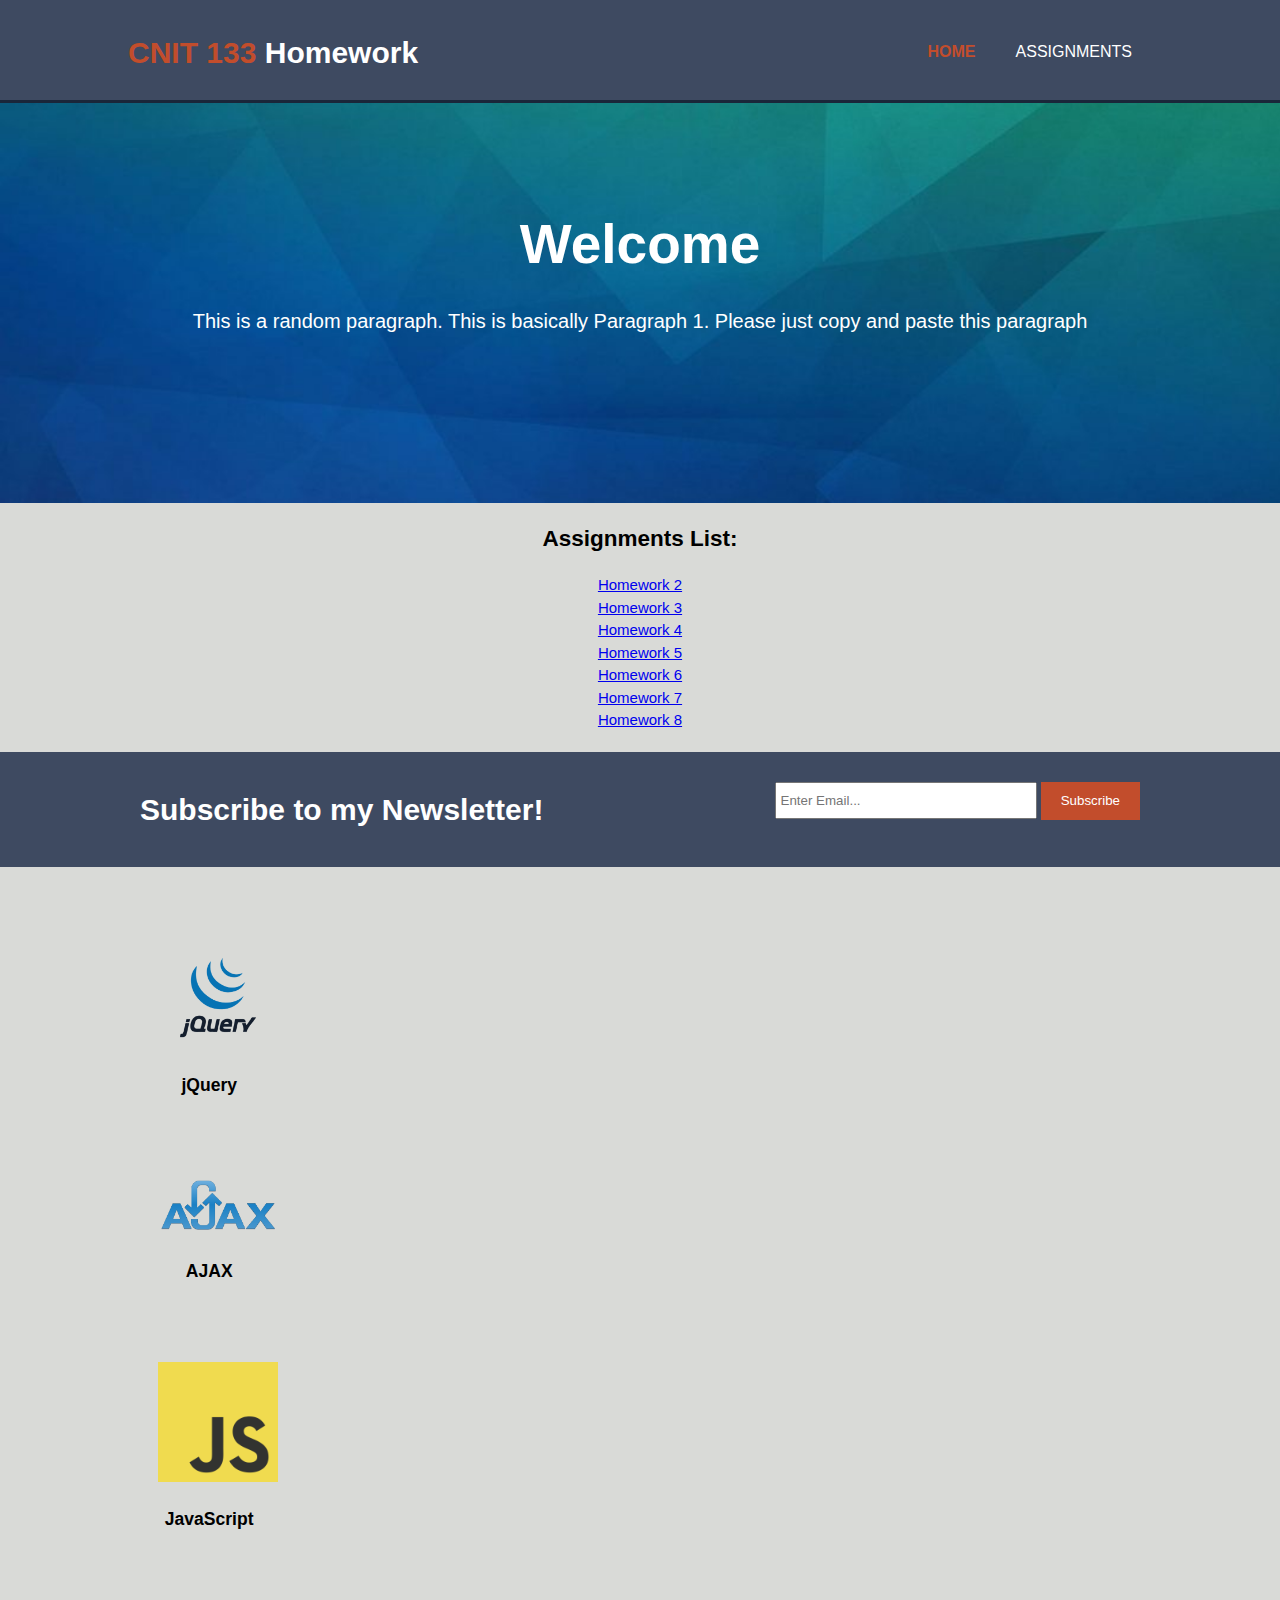
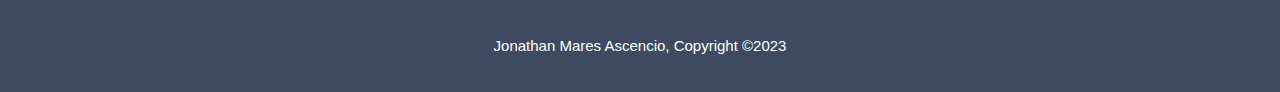
<file: index.html>
<!DOCTYPE html>
<html lang="en">
  <head>
    <meta charset="UTF-8">
    <meta name="viewport" content="width=device-width, initial-scale=1.0">
    <meta name="description" content="My first webpage">
    <meta name="author" content="Jonathan Mares Ascencio">
    <title>My Website Title</title>
    <link rel="stylesheet" href="./css/style.css">
  </head>
  <body>
    <header>
      <div class="container">
        <div id="heading">
          <h1><span class="highlight">CNIT 133</span> Homework</h1>
      </div>
      <nav>
          <ul>
            <li class="current"><a href="index.html">Home</a></li>
            <li><a href="assignments.html">Assignments</a></li>
          </ul>
      </nav>
      </div>
    </header>
    
    <section id="Welcome">
      <div class="container">
        <h1>Welcome</h1>
        <p>This is a random paragraph. This is basically Paragraph 1. Please just copy and paste this paragraph</p>
      </div>
    </section>

    <section id="AssignmentsList">
      <div class="container">
        <h2>Assignments List:</h2>
          <ul>
            <li><a href="hw2.html">Homework 2</a></li>
            <li><a href="hw3.html">Homework 3</a></li>
            <li><a href="hw4.html">Homework 4</a></li>
            <li><a href="hw5.html">Homework 5</a></li>
            <li><a href="hw6.html">Homework 6</a></li>
            <li><a href="hw7.html">Homework 7</a></li>
            <li><a href="hw8.html">Homework 8</a></li>
          </ul>
      </div>
    </section>

    <section id="newsletter">
      <div class="container">
        <h1>Subscribe to my Newsletter!</h1>
        <form>
            <input type="email" placeholder="Enter Email...">
            <button type="submit" class="button_1">Subscribe</button>
        </form>
      </div>
    </section>

    <section id="boxes">
      <div class="container">
        <div class="box">
          <img src="./img/logo_jquery.png" alt="jQuery">
          <h3>jQuery</h3>
        </div>
      </div>
        <div class="container">
          <div class="box">
            <img src="./img/logo_ajax.png" alt="ajax">
            <h3>AJAX</h3>
          </div>
        </div>
          <div class="container">
            <div class="box">
              <img src="./img/logo_java.png" alt="java">
              <h3>JavaScript</h3>
            </div>
          </div>
    </section>

    <footer>
      <p>Jonathan Mares Ascencio, Copyright &copy;2023</p>
    </footer>
  </body>
</html>
</file>
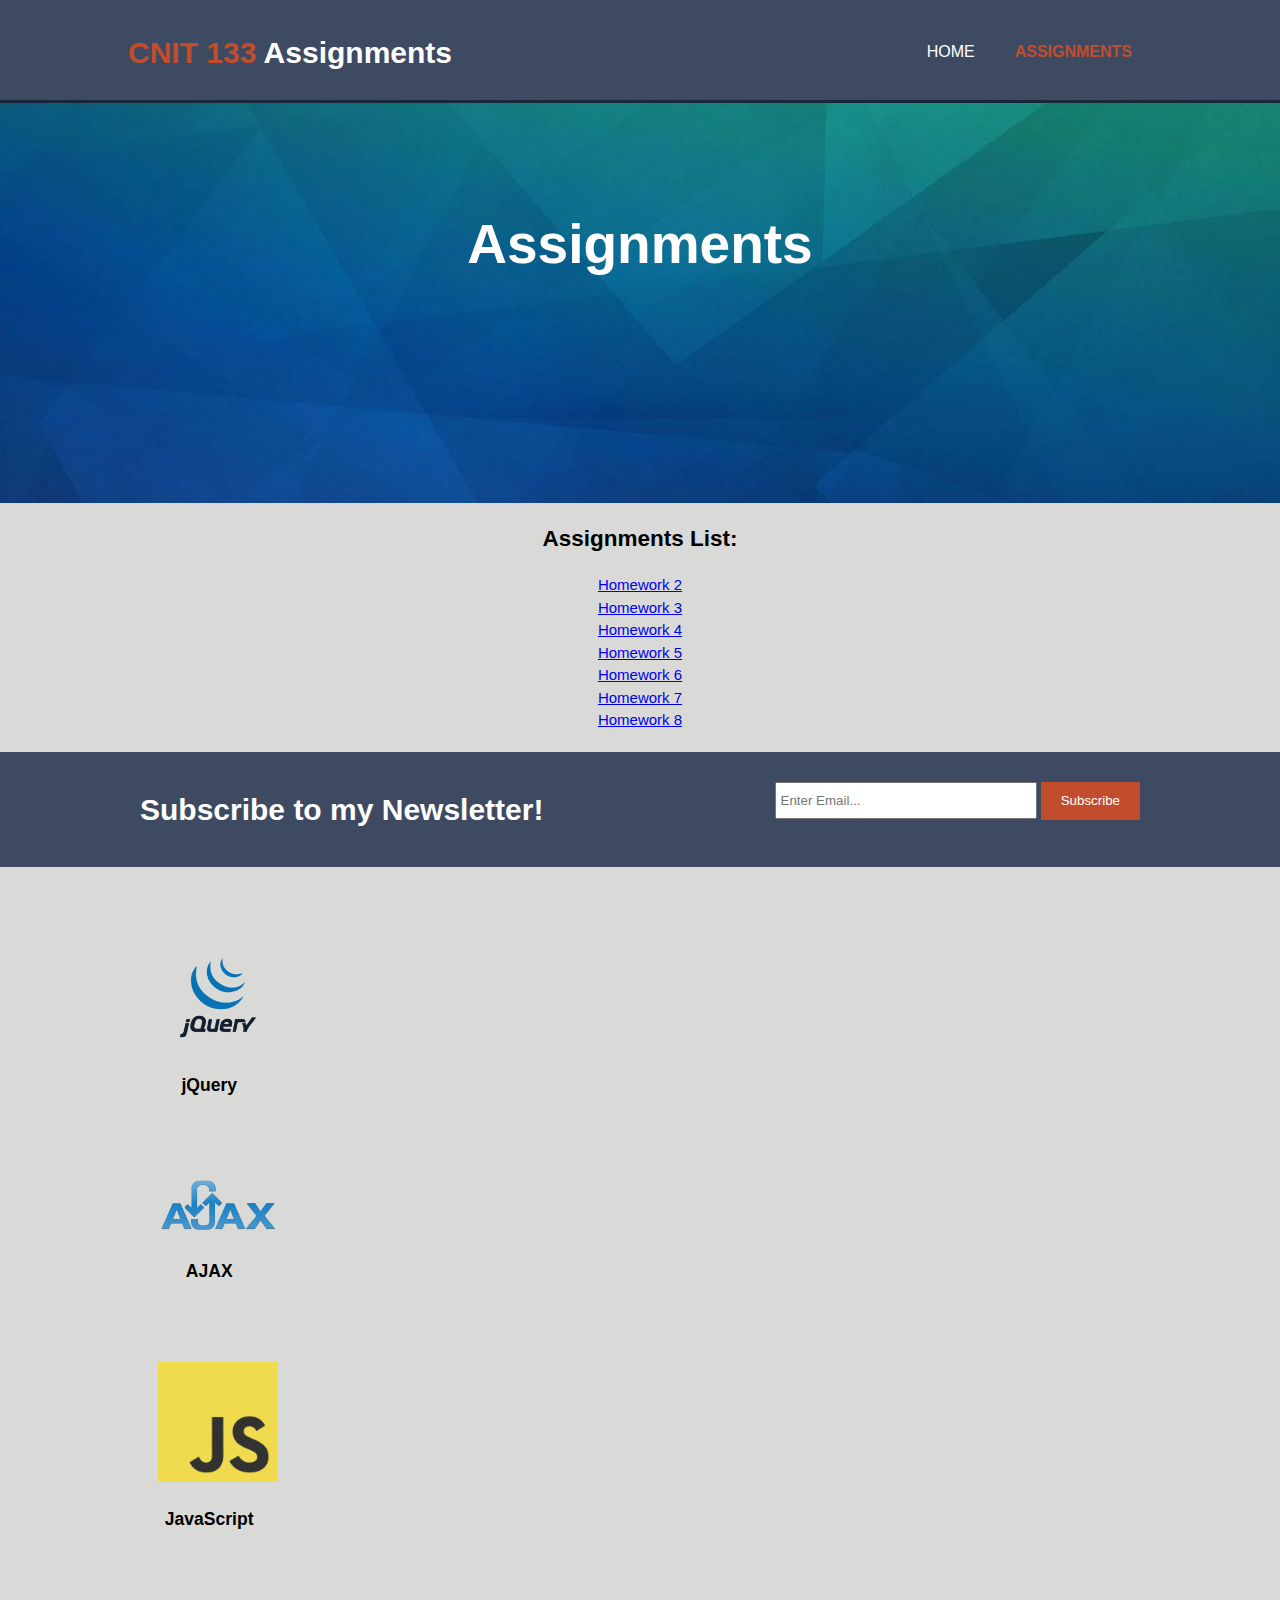
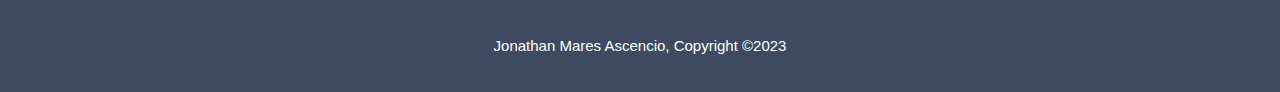
<file: assignments.html>
<!DOCTYPE html>
<html lang="en">
  <head>
    <meta charset="UTF-8">
    <meta name="viewport" content="width=device-width, initial-scale=1.0">
    <meta name="description" content="Assignments">
    <meta name="author" content="Jonathan Mares Ascencio">
    <title>Assignments</title>
    <link rel="stylesheet" href="./css/style.css">
  </head>
  <body>
    <header>
      <div class="container">
        <div id="heading">
          <h1><span class="highlight">CNIT 133</span> Assignments</h1>
      </div>
      <nav>
          <ul>
            <li><a href="index.html">Home</a></li>
            <li class="current"><a href="assignments.html">Assignments</a></li>
          </ul>
      </nav>
      </div>
    </header>
    
    <section id="Welcome">
      <div class="container">
        <h1>Assignments</h1>
      </div>
    </section>
    
    <section id="AssignmentsList">
      <div class="container">
        <h2>Assignments List:</h2>
          <ul>
            <li><a href="hw2.html">Homework 2</a></li>
            <li><a href="hw3.html">Homework 3</a></li>
            <li><a href="hw4.html">Homework 4</a></li>
            <li><a href="hw5.html">Homework 5</a></li>
            <li><a href="hw6.html">Homework 6</a></li>
            <li><a href="hw7.html">Homework 7</a></li>
            <li><a href="hw8.html">Homework 8</a></li>
          </ul>
      </div>
    </section>
    
    <section id="newsletter">
      <div class="container">
        <h1>Subscribe to my Newsletter!</h1>
        <form>
            <input type="email" placeholder="Enter Email...">
            <button type="submit" class="button_1">Subscribe</button>
        </form>
      </div>
    </section>

    <section id="boxes">
      <div class="container">
        <div class="box">
          <img src="./img/logo_jquery.png" alt="jQuery">
          <h3>jQuery</h3>
        </div>
      </div>
        <div class="container">
          <div class="box">
            <img src="./img/logo_ajax.png" alt="ajax">
            <h3>AJAX</h3>
          </div>
        </div>
          <div class="container">
            <div class="box">
              <img src="./img/logo_java.png" alt="java">
              <h3>JavaScript</h3>
            </div>
          </div>
    </section>

    <footer>
      <p>Jonathan Mares Ascencio, Copyright &copy;2023</p>
    </footer>
  </body>
</html>
</file>
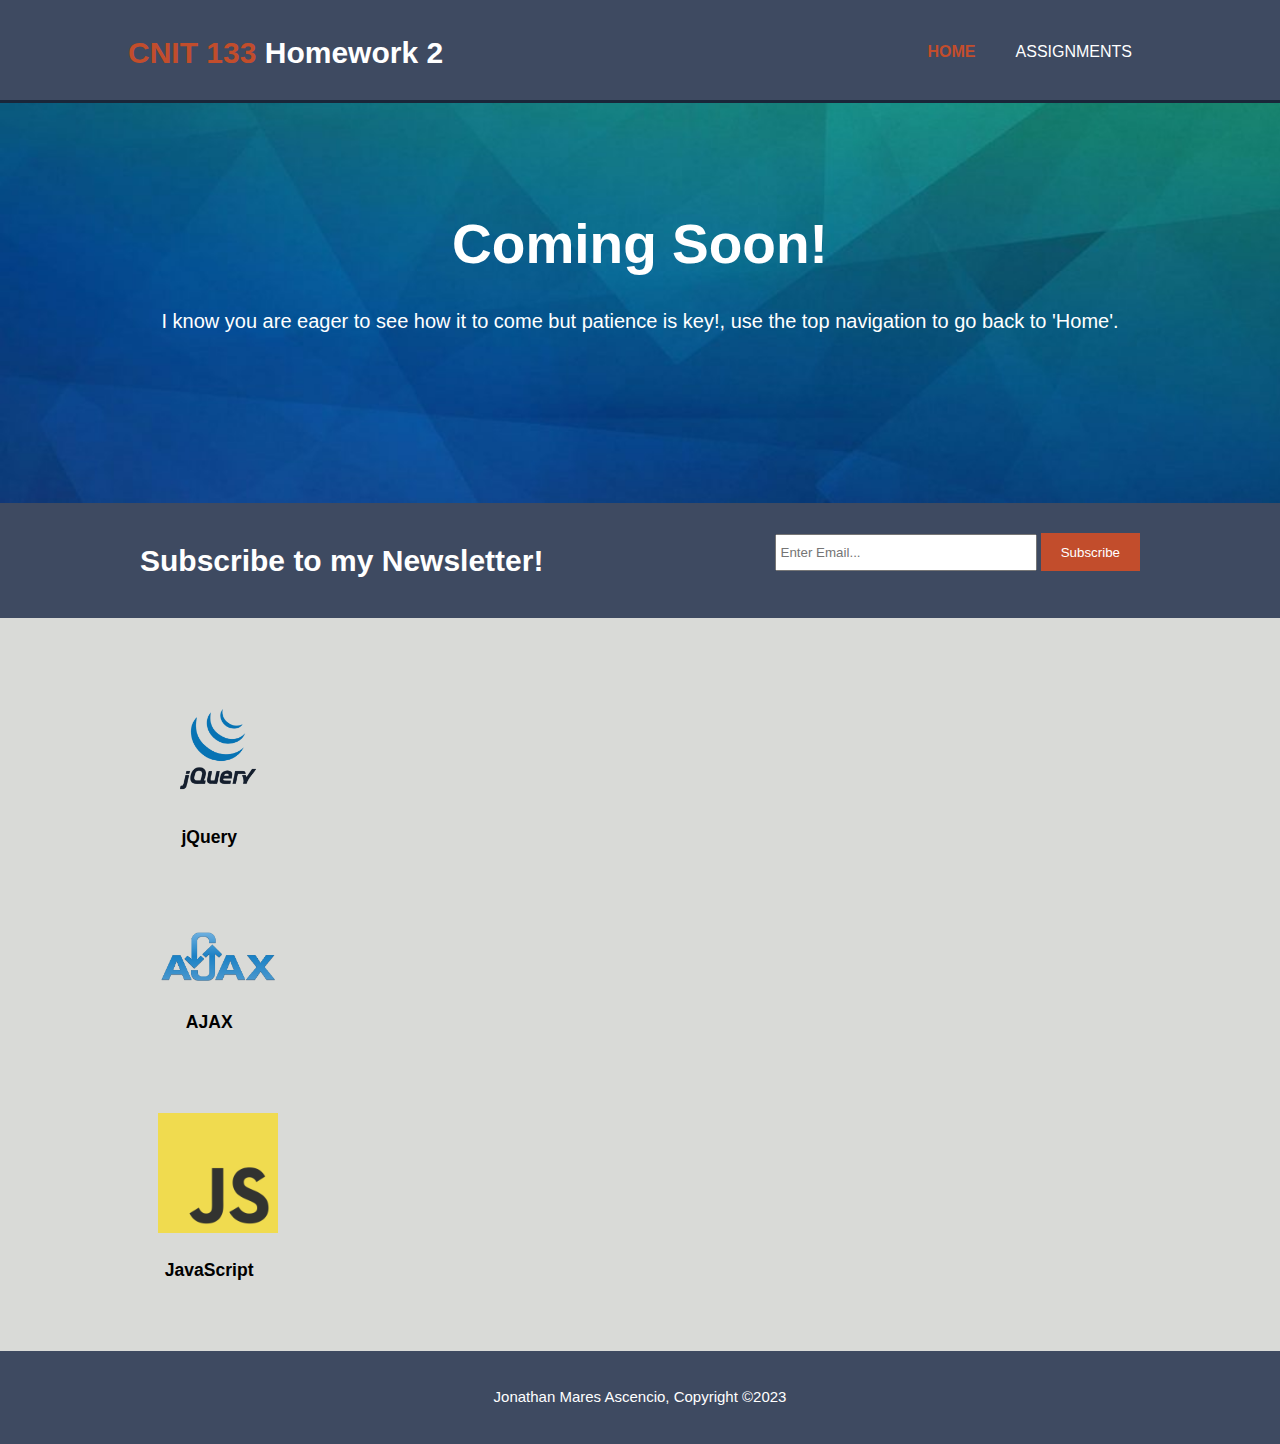
<file: hw2.html>
<!DOCTYPE html>
<html lang="en">
  <head>
    <meta charset="UTF-8">
    <meta name="viewport" content="width=device-width, initial-scale=1.0">
    <meta name="description" content="Homework 2 for JavaScript, jQuery, AJAX course at CCS">
    <meta name="author" content="Jonathan Mares Ascencio">
    <title>Homework 2 - Basic Operations</title>
    <link rel="stylesheet" href="./css/style.css">
  </head>
  <body>
    <header>
      <div class="container">
        <div id="heading">
          <h1><span class="highlight">CNIT 133</span> Homework 2</h1>
      </div>
      <nav>
          <ul>
            <li class="current"><a href="index.html">Home</a></li>
            <li><a href="assignments.html">Assignments</a></li>
          </ul>
      </nav>
      </div>
    </header>
    
    <section id="Welcome">
      <div class="container">
        <h1>Coming Soon!</h1>
        <p>I know you are eager to see how it to come but patience is key!, use the top navigation to go back to 'Home'.</p>
      </div>
    </section>

    <section id="newsletter">
      <div class="container">
        <h1>Subscribe to my Newsletter!</h1>
        <form>
            <input type="email" placeholder="Enter Email...">
            <button type="submit" class="button_1">Subscribe</button>
        </form>
      </div>
    </section>

    <section id="boxes">
      <div class="container">
        <div class="box">
          <img src="./img/logo_jquery.png" alt="jQuery">
          <h3>jQuery</h3>
        </div>
      </div>
        <div class="container">
          <div class="box">
            <img src="./img/logo_ajax.png" alt="ajax">
            <h3>AJAX</h3>
          </div>
        </div>
          <div class="container">
            <div class="box">
              <img src="./img/logo_java.png" alt="java">
              <h3>JavaScript</h3>
            </div>
          </div>
    </section>

    <footer>
      <p>Jonathan Mares Ascencio, Copyright &copy;2023</p>
    </footer>
  </body>
</html>
</file>
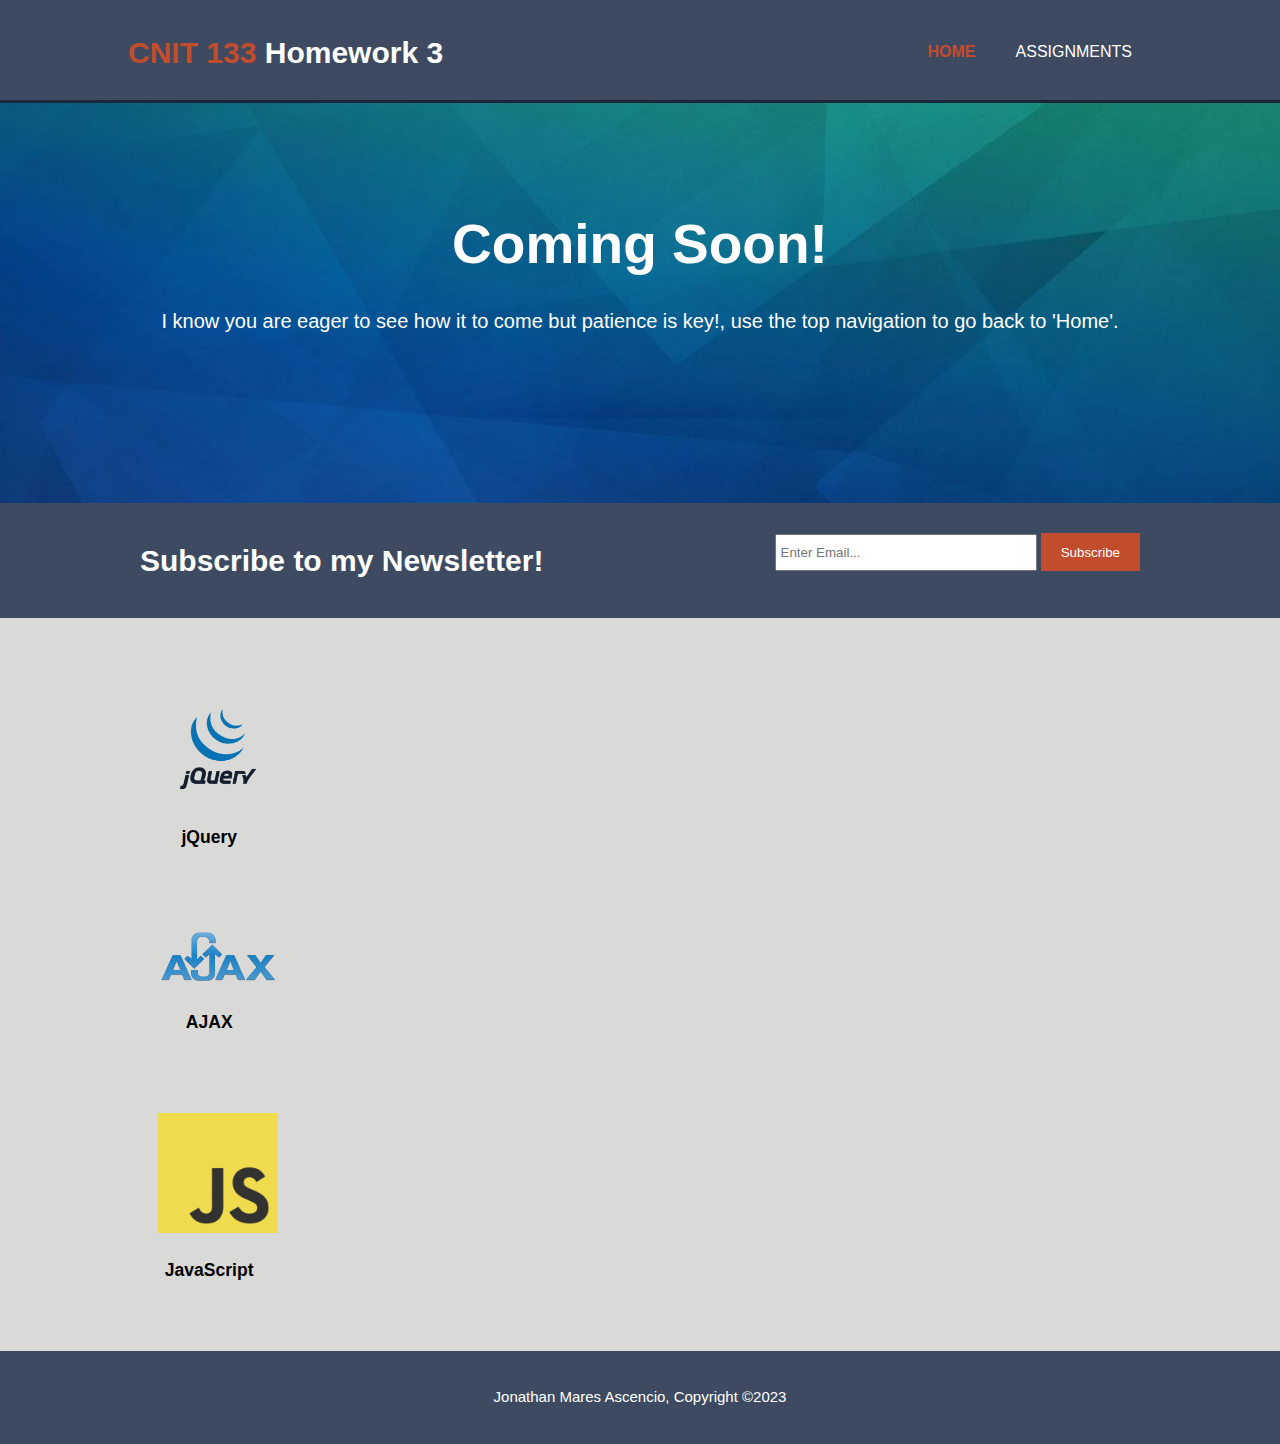
<file: hw3.html>
<!DOCTYPE html>
<html lang="en">
  <head>
    <meta charset="UTF-8">
    <meta name="viewport" content="width=device-width, initial-scale=1.0">
    <meta name="description" content="Homework 3 - Functions">
    <meta name="author" content="Jonathan Mares Ascencio">
    <title>Homework 3 - Functions</title>
    <link rel="stylesheet" href="./css/style.css">
  </head>
  <body>
    <header>
      <div class="container">
        <div id="heading">
          <h1><span class="highlight">CNIT 133</span> Homework 3</h1>
      </div>
      <nav>
          <ul>
            <li class="current"><a href="index.html">Home</a></li>
            <li><a href="assignments.html">Assignments</a></li>
          </ul>
      </nav>
      </div>
    </header>
    
    <section id="Welcome">
      <div class="container">
        <h1>Coming Soon!</h1>
        <p>I know you are eager to see how it to come but patience is key!, use the top navigation to go back to 'Home'.</p>
      </div>
    </section>

    <section id="newsletter">
      <div class="container">
        <h1>Subscribe to my Newsletter!</h1>
        <form>
            <input type="email" placeholder="Enter Email...">
            <button type="submit" class="button_1">Subscribe</button>
        </form>
      </div>
    </section>

    <section id="boxes">
      <div class="container">
        <div class="box">
          <img src="./img/logo_jquery.png" alt="jQuery">
          <h3>jQuery</h3>
        </div>
      </div>
        <div class="container">
          <div class="box">
            <img src="./img/logo_ajax.png" alt="ajax">
            <h3>AJAX</h3>
          </div>
        </div>
          <div class="container">
            <div class="box">
              <img src="./img/logo_java.png" alt="java">
              <h3>JavaScript</h3>
            </div>
          </div>
    </section>

    <footer>
      <p>Jonathan Mares Ascencio, Copyright &copy;2023</p>
    </footer>
  </body>
</html>
</file>
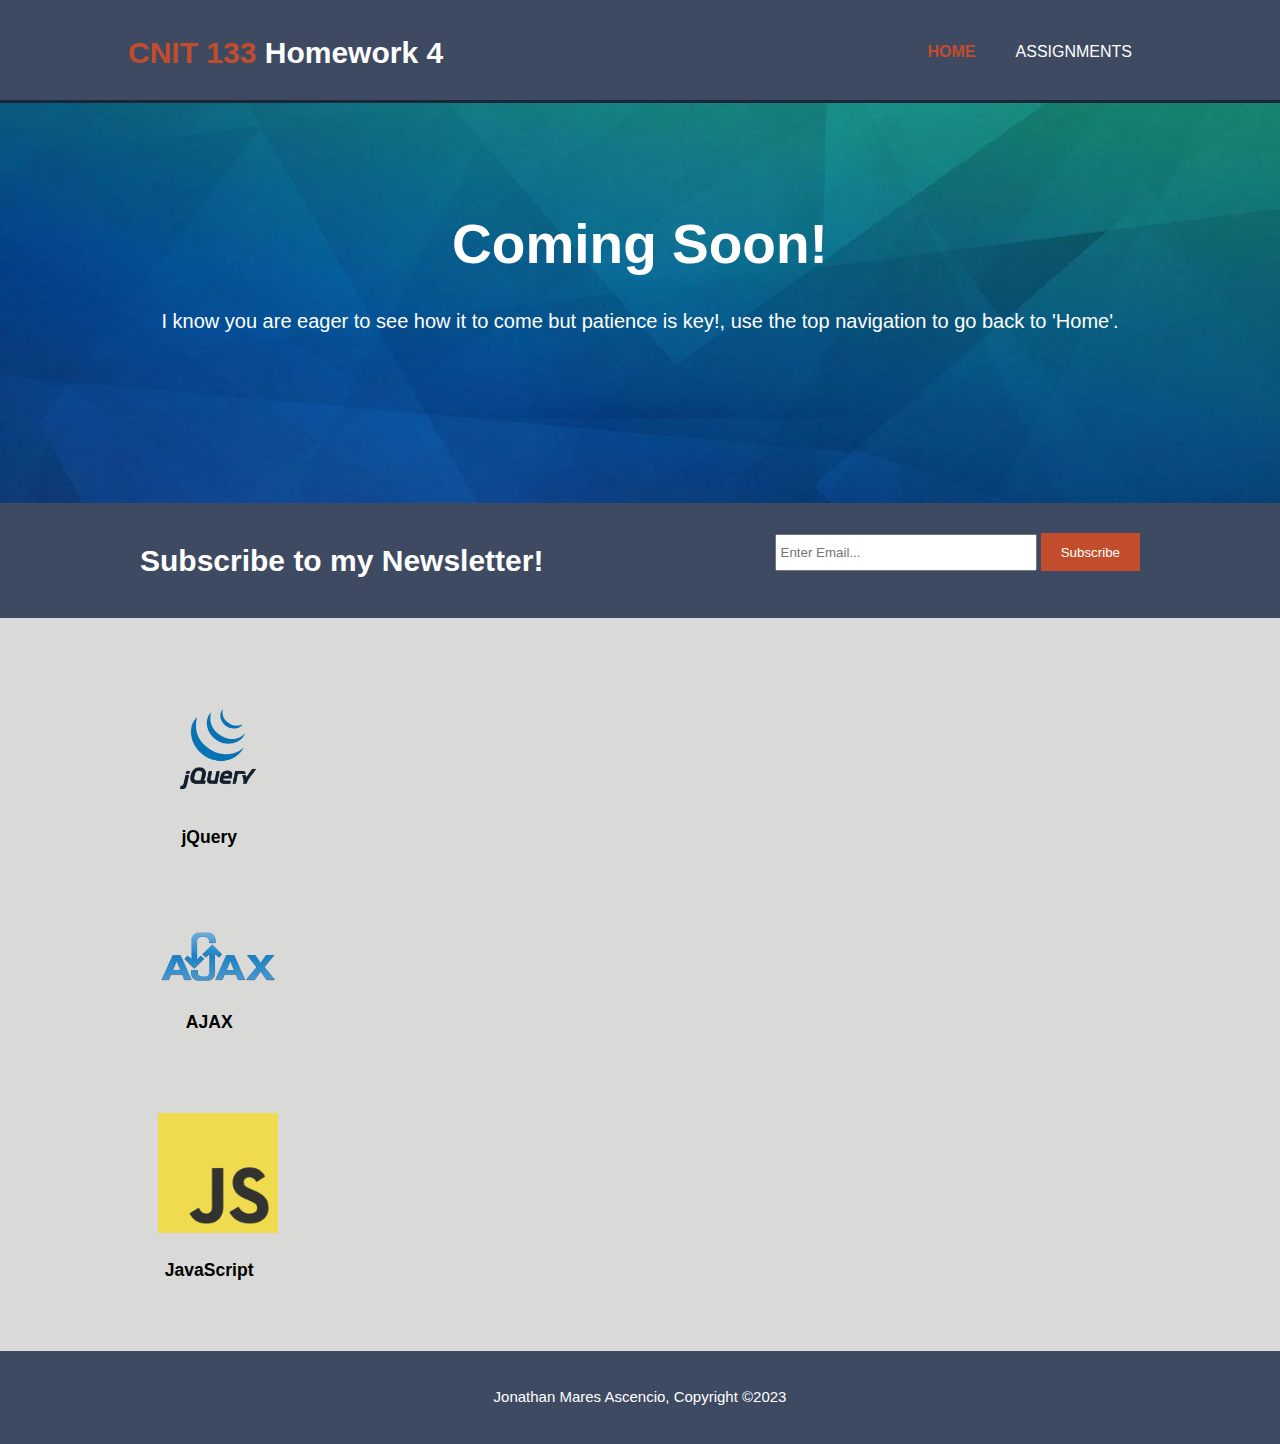
<file: hw4.html>
<!DOCTYPE html>
<html lang="en">
  <head>
    <meta charset="UTF-8">
    <meta name="viewport" content="width=device-width, initial-scale=1.0">
    <meta name="description" content="Homework 4 - Looping Statements">
    <meta name="author" content="Jonathan Mares Ascencio">
    <title>Homework 4 - Looping Statements</title>
    <link rel="stylesheet" href="./css/style.css">
  </head>
  <body>
    <header>
      <div class="container">
        <div id="heading">
          <h1><span class="highlight">CNIT 133</span> Homework 4</h1>
      </div>
      <nav>
          <ul>
            <li class="current"><a href="index.html">Home</a></li>
            <li><a href="assignments.html">Assignments</a></li>
          </ul>
      </nav>
      </div>
    </header>
    
    <section id="Welcome">
      <div class="container">
        <h1>Coming Soon!</h1>
        <p>I know you are eager to see how it to come but patience is key!, use the top navigation to go back to 'Home'.</p>
      </div>
    </section>

    <section id="newsletter">
      <div class="container">
        <h1>Subscribe to my Newsletter!</h1>
        <form>
            <input type="email" placeholder="Enter Email...">
            <button type="submit" class="button_1">Subscribe</button>
        </form>
      </div>
    </section>

    <section id="boxes">
      <div class="container">
        <div class="box">
          <img src="./img/logo_jquery.png" alt="jQuery">
          <h3>jQuery</h3>
        </div>
      </div>
        <div class="container">
          <div class="box">
            <img src="./img/logo_ajax.png" alt="ajax">
            <h3>AJAX</h3>
          </div>
        </div>
          <div class="container">
            <div class="box">
              <img src="./img/logo_java.png" alt="java">
              <h3>JavaScript</h3>
            </div>
          </div>
    </section>

    <footer>
      <p>Jonathan Mares Ascencio, Copyright &copy;2023</p>
    </footer>
  </body>
</html>
</file>
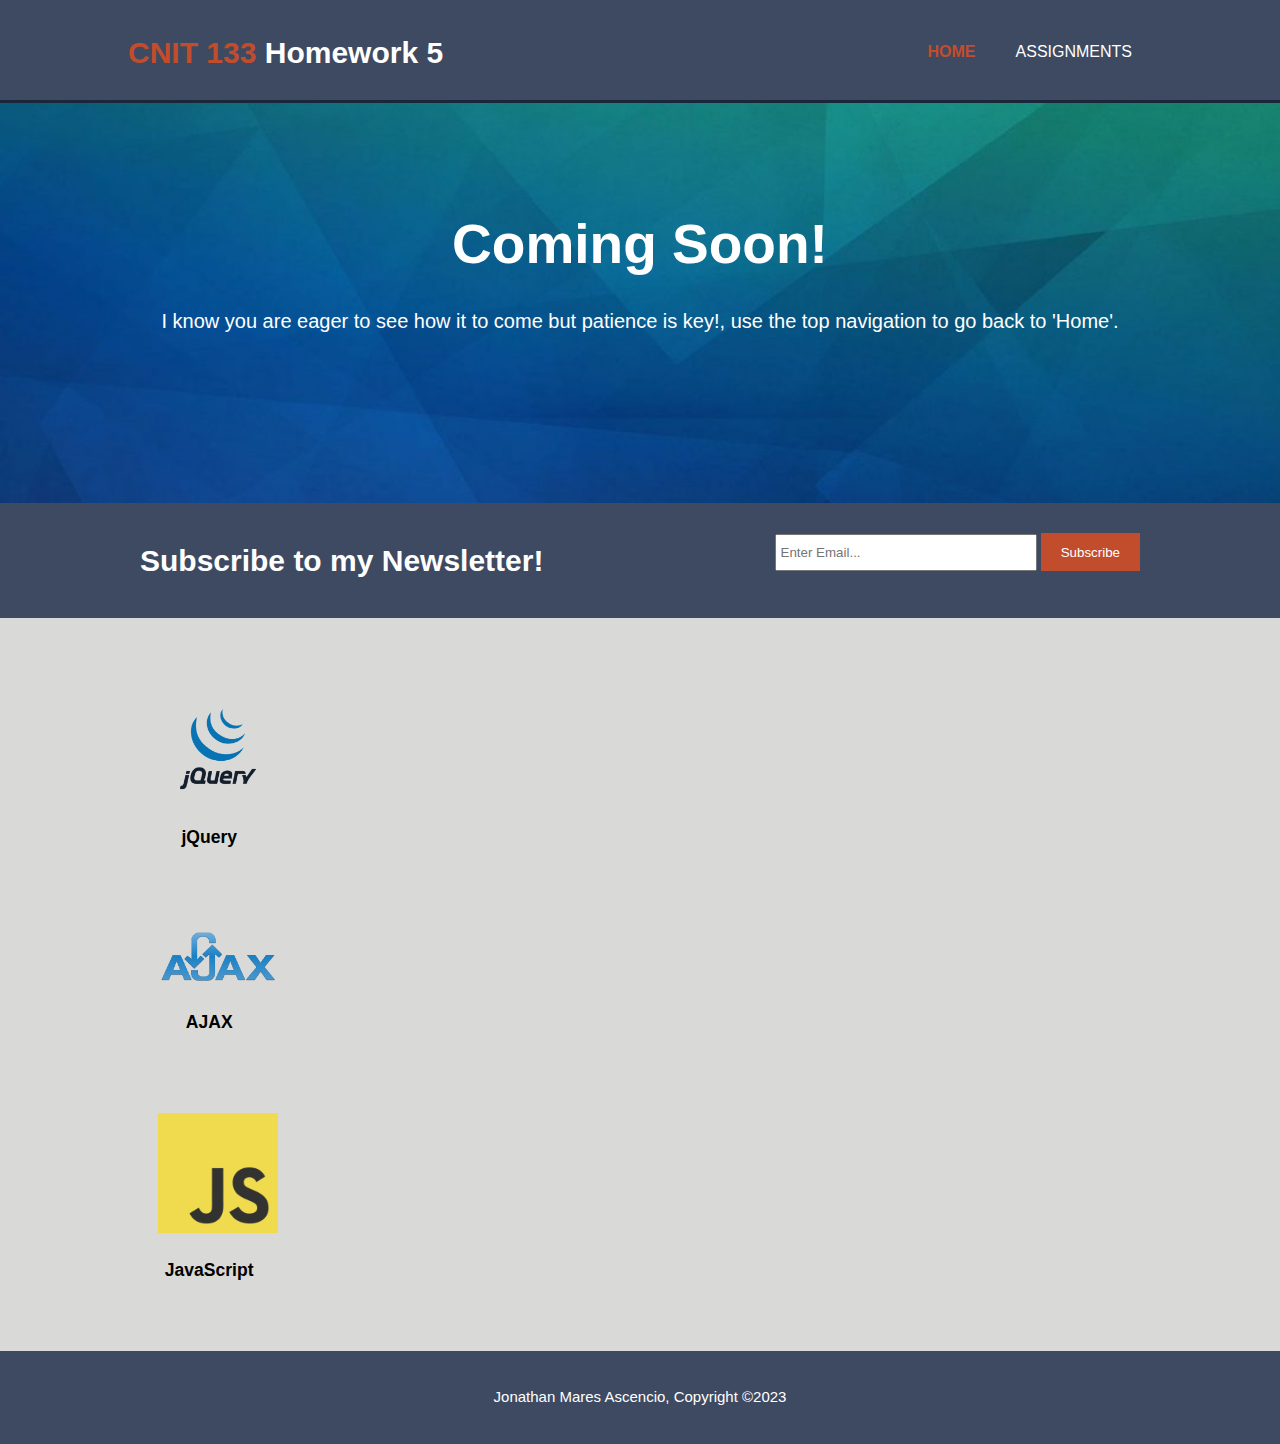
<file: hw5.html>
<!DOCTYPE html>
<html lang="en">
  <head>
    <meta charset="UTF-8">
    <meta name="viewport" content="width=device-width, initial-scale=1.0">
    <meta name="description" content="Homework 5: Arrays">
    <meta name="author" content="Jonathan Mares Ascencio">
    <title>Homework 5: Arrays</title>
    <link rel="stylesheet" href="./css/style.css">
  </head>
  <body>
    <header>
      <div class="container">
        <div id="heading">
          <h1><span class="highlight">CNIT 133</span> Homework 5</h1>
      </div>
      <nav>
          <ul>
            <li class="current"><a href="index.html">Home</a></li>
            <li><a href="assignments.html">Assignments</a></li>
          </ul>
      </nav>
      </div>
    </header>
    
    <section id="Welcome">
      <div class="container">
        <h1>Coming Soon!</h1>
        <p>I know you are eager to see how it to come but patience is key!, use the top navigation to go back to 'Home'.</p>
      </div>
    </section>

    <section id="newsletter">
      <div class="container">
        <h1>Subscribe to my Newsletter!</h1>
        <form>
            <input type="email" placeholder="Enter Email...">
            <button type="submit" class="button_1">Subscribe</button>
        </form>
      </div>
    </section>

    <section id="boxes">
      <div class="container">
        <div class="box">
          <img src="./img/logo_jquery.png" alt="jQuery">
          <h3>jQuery</h3>
        </div>
      </div>
        <div class="container">
          <div class="box">
            <img src="./img/logo_ajax.png" alt="ajax">
            <h3>AJAX</h3>
          </div>
        </div>
          <div class="container">
            <div class="box">
              <img src="./img/logo_java.png" alt="java">
              <h3>JavaScript</h3>
            </div>
          </div>
    </section>

    <footer>
      <p>Jonathan Mares Ascencio, Copyright &copy;2023</p>
    </footer>
  </body>
</html>
</file>
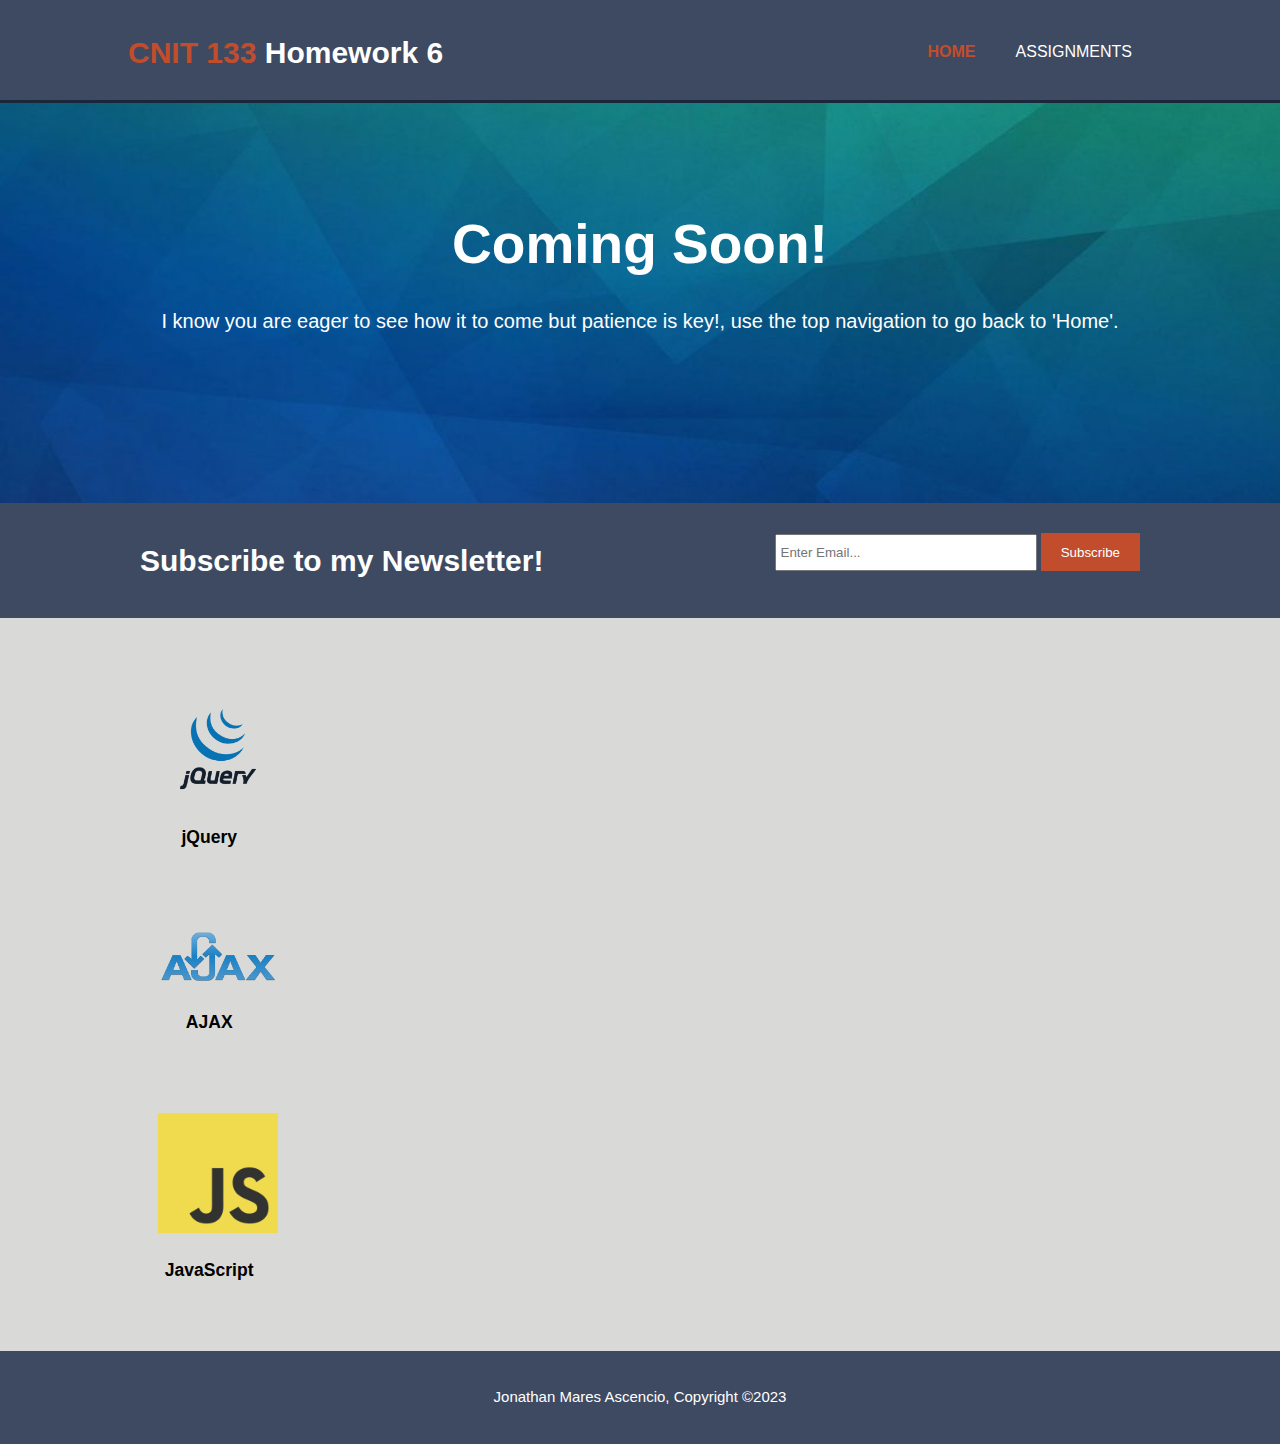
<file: hw6.html>
<!DOCTYPE html>
<html lang="en">
  <head>
    <meta charset="UTF-8">
    <meta name="viewport" content="width=device-width, initial-scale=1.0">
    <meta name="description" content="Homework 6 - Objects">
    <meta name="author" content="Jonathan Mares Ascencio">
    <title>Homework 6 - Objects</title>
    <link rel="stylesheet" href="./css/style.css">
  </head>
  <body>
    <header>
      <div class="container">
        <div id="heading">
          <h1><span class="highlight">CNIT 133</span> Homework 6</h1>
      </div>
      <nav>
          <ul>
            <li class="current"><a href="index.html">Home</a></li>
            <li><a href="assignments.html">Assignments</a></li>
          </ul>
      </nav>
      </div>
    </header>
    
    <section id="Welcome">
      <div class="container">
        <h1>Coming Soon!</h1>
        <p>I know you are eager to see how it to come but patience is key!, use the top navigation to go back to 'Home'.</p>
      </div>
    </section>

    <section id="newsletter">
      <div class="container">
        <h1>Subscribe to my Newsletter!</h1>
        <form>
            <input type="email" placeholder="Enter Email...">
            <button type="submit" class="button_1">Subscribe</button>
        </form>
      </div>
    </section>

    <section id="boxes">
      <div class="container">
        <div class="box">
          <img src="./img/logo_jquery.png" alt="jQuery">
          <h3>jQuery</h3>
        </div>
      </div>
        <div class="container">
          <div class="box">
            <img src="./img/logo_ajax.png" alt="ajax">
            <h3>AJAX</h3>
          </div>
        </div>
          <div class="container">
            <div class="box">
              <img src="./img/logo_java.png" alt="java">
              <h3>JavaScript</h3>
            </div>
          </div>
    </section>

    <footer>
      <p>Jonathan Mares Ascencio, Copyright &copy;2023</p>
    </footer>
  </body>
</html>
</file>
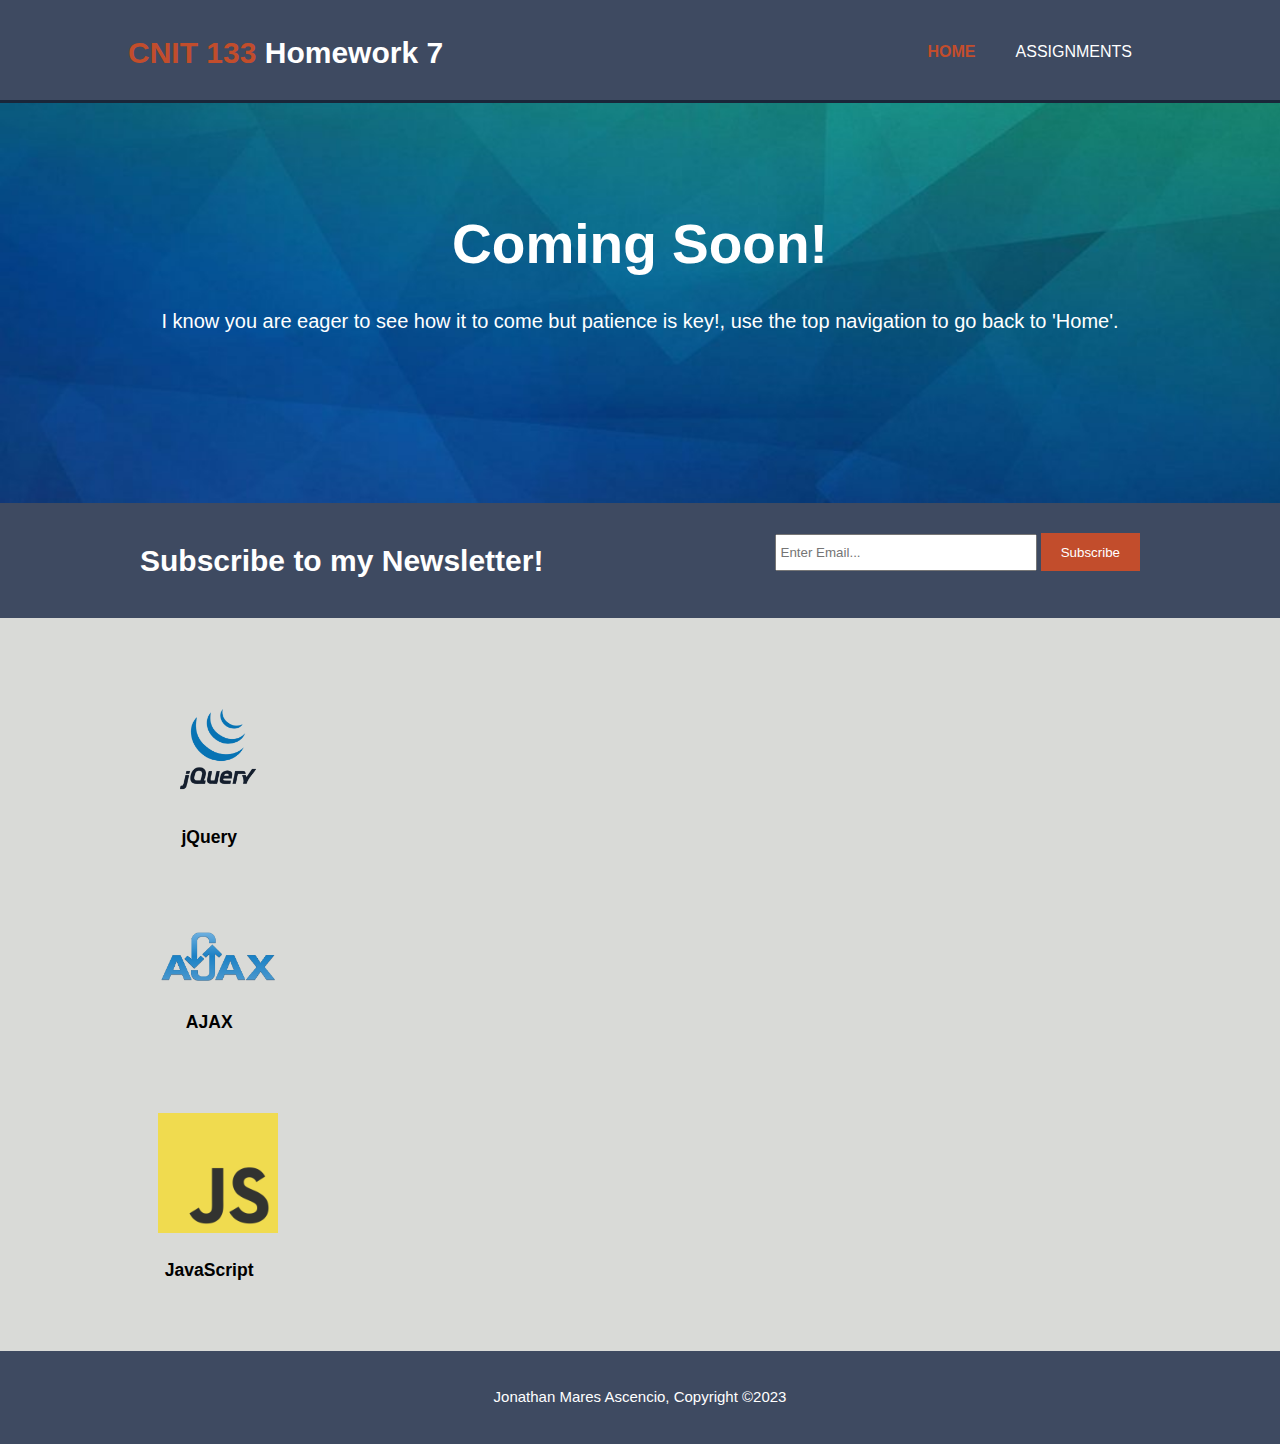
<file: hw7.html>
<!DOCTYPE html>
<html lang="en">
  <head>
    <meta charset="UTF-8">
    <meta name="viewport" content="width=device-width, initial-scale=1.0">
    <meta name="description" content="Homework 7 - Object Model and Miscellaneous jQuery">
    <meta name="author" content="Jonathan Mares Ascencio">
    <title>Homework 7 - Object Model and Miscellaneous jQuery</title>
    <link rel="stylesheet" href="./css/style.css">
  </head>
  <body>
    <header>
      <div class="container">
        <div id="heading">
          <h1><span class="highlight">CNIT 133</span> Homework 7</h1>
      </div>
      <nav>
          <ul>
            <li class="current"><a href="index.html">Home</a></li>
            <li><a href="assignments.html">Assignments</a></li>
          </ul>
      </nav>
      </div>
    </header>
    
    <section id="Welcome">
      <div class="container">
        <h1>Coming Soon!</h1>
        <p>I know you are eager to see how it to come but patience is key!, use the top navigation to go back to 'Home'.</p>
      </div>
    </section>

    <section id="newsletter">
      <div class="container">
        <h1>Subscribe to my Newsletter!</h1>
        <form>
            <input type="email" placeholder="Enter Email...">
            <button type="submit" class="button_1">Subscribe</button>
        </form>
      </div>
    </section>

    <section id="boxes">
      <div class="container">
        <div class="box">
          <img src="./img/logo_jquery.png" alt="jQuery">
          <h3>jQuery</h3>
        </div>
      </div>
        <div class="container">
          <div class="box">
            <img src="./img/logo_ajax.png" alt="ajax">
            <h3>AJAX</h3>
          </div>
        </div>
          <div class="container">
            <div class="box">
              <img src="./img/logo_java.png" alt="java">
              <h3>JavaScript</h3>
            </div>
          </div>
    </section>

    <footer>
      <p>Jonathan Mares Ascencio, Copyright &copy;2023</p>
    </footer>
  </body>
</html>
</file>
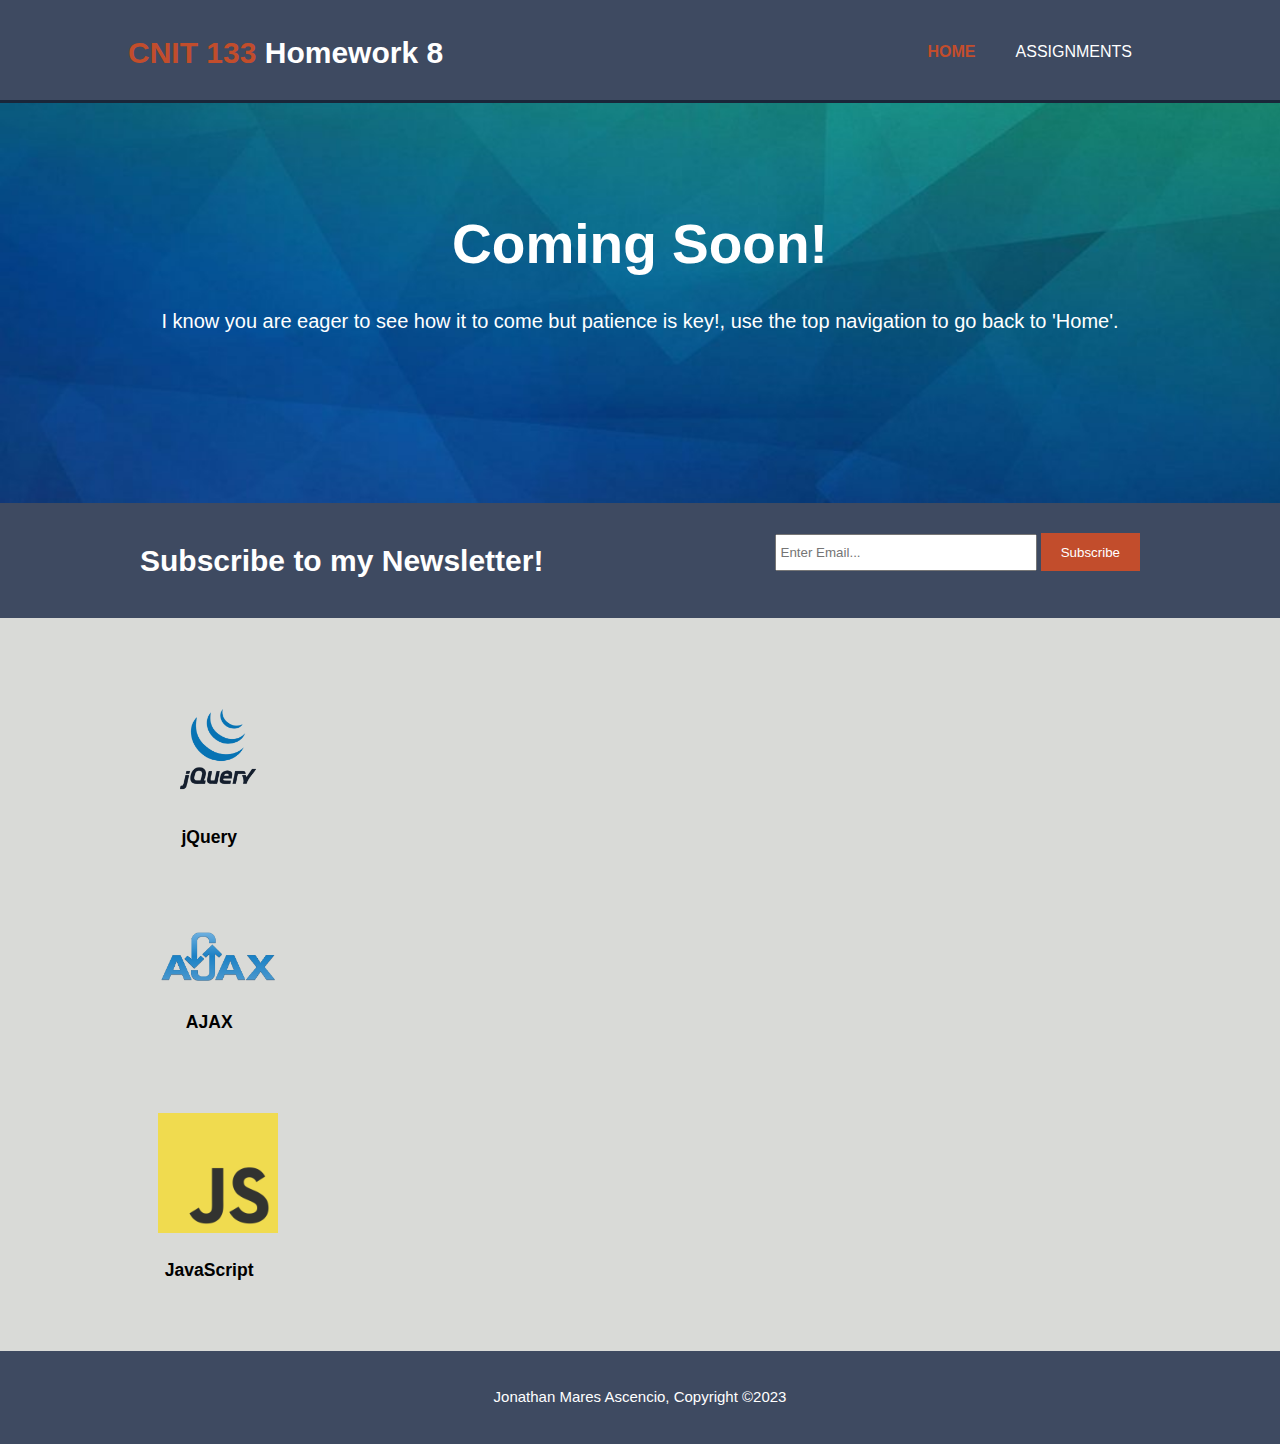
<file: hw8.html>
<!DOCTYPE html>
<html lang="en">
  <head>
    <meta charset="UTF-8">
    <meta name="viewport" content="width=device-width, initial-scale=1.0">
    <meta name="description" content="Homework 8 - Ajax Applications">
    <meta name="author" content="Jonathan Mares Ascencio">
    <title>Homework 8 - Ajax Applications</title>
    <link rel="stylesheet" href="./css/style.css">
  </head>
  <body>
    <header>
      <div class="container">
        <div id="heading">
          <h1><span class="highlight">CNIT 133</span> Homework 8</h1>
      </div>
      <nav>
          <ul>
            <li class="current"><a href="index.html">Home</a></li>
            <li><a href="assignments.html">Assignments</a></li>
          </ul>
      </nav>
      </div>
    </header>
    
    <section id="Welcome">
      <div class="container">
        <h1>Coming Soon!</h1>
        <p>I know you are eager to see how it to come but patience is key!, use the top navigation to go back to 'Home'.</p>
      </div>
    </section>

    <section id="newsletter">
      <div class="container">
        <h1>Subscribe to my Newsletter!</h1>
        <form>
            <input type="email" placeholder="Enter Email...">
            <button type="submit" class="button_1">Subscribe</button>
        </form>
      </div>
    </section>

    <section id="boxes">
      <div class="container">
        <div class="box">
          <img src="./img/logo_jquery.png" alt="jQuery">
          <h3>jQuery</h3>
        </div>
      </div>
        <div class="container">
          <div class="box">
            <img src="./img/logo_ajax.png" alt="ajax">
            <h3>AJAX</h3>
          </div>
        </div>
          <div class="container">
            <div class="box">
              <img src="./img/logo_java.png" alt="java">
              <h3>JavaScript</h3>
            </div>
          </div>
    </section>

    <footer>
      <p>Jonathan Mares Ascencio, Copyright &copy;2023</p>
    </footer>
  </body>
</html>
</file>
<file: css/style.css>
body {
    font-family: Arial, Helvetica, sans-serif;
    font-size: 15px;
    line-height: 1.5;
    padding: 0;
    margin: 0;
    background-color: #d9dad7;
}

/* Global */
.container{
    width: 80%;
    margin: auto;
    overflow: hidden;
}

ul{
    margin:0;
    padding:0;
}

.button_1{
 height: 38px;
 background-color: #c24d2c;
 border: 0;
 padding-left: 20px;
 padding-right: 20px;
 color: white;   
}

/* Header */
header{
    background:#3e4a61;
    color: #ffffff;
    padding-top: 30px;
    min-height: 70px;
    border-bottom: #1a2639 3px solid;
}

header a{
    color:#ffffff;
    text-decoration:none;
    text-transform: uppercase;
    font-size:16px;
}

header li{
    float: left;
    display: inline;
    padding: 0 20px 0 20px;
}

header #heading{
    float: left;
}

header #heading h1{
    margin:0;
}

header nav{
    float: right;
    margin-top: 10px;
}

header .highlight, header .current a{
    color:#c24d2c;
    font-weight:bold;
}

header a:hover{
    color: #c24d2c;
    font-weight: bold;
}

/* Showcase */
#Welcome{
    min-height: 400px;
    background: url('../img/headercover2.jpg') no-repeat 0;
    background-size: 1350px;
    text-align: center;
    color: white;
}

#Welcome h1{
    margin-top: 100px;
    font-size: 55px;
    margin-bottom: 10px;
    color: white;
}

#Welcome p{
    font-size: 20px;
    color: white;
}

/* newsletter */

#newsletter{
    padding:15px;
    color: #ffffff;
    background:#3e4a61;
}

#newsletter h1{
    float: left;
}

#newsletter form {
    float: right;
    margin-top: 15px;
}

#newsletter input[type="email"]{
    padding:4px;
    height: 25px;
    width: 250px;
}

/* Boxes */
#boxes{
    margin-top: 50px;
}

#boxes .box{
    float: left;
    text-align: center;
    width: 10%;
    padding: 30px;
}

#boxes .box img{
    width: 120px;
}

footer{
    padding: 20px;
    margin-top: 20px;
    color: #ffffff;
    background-color: #3e4a61;
    text-align: center;
}

/* AssignmentsLists */

#AssignmentsList{
    text-align: center;
    margin-bottom: 20px;
}
</file>
